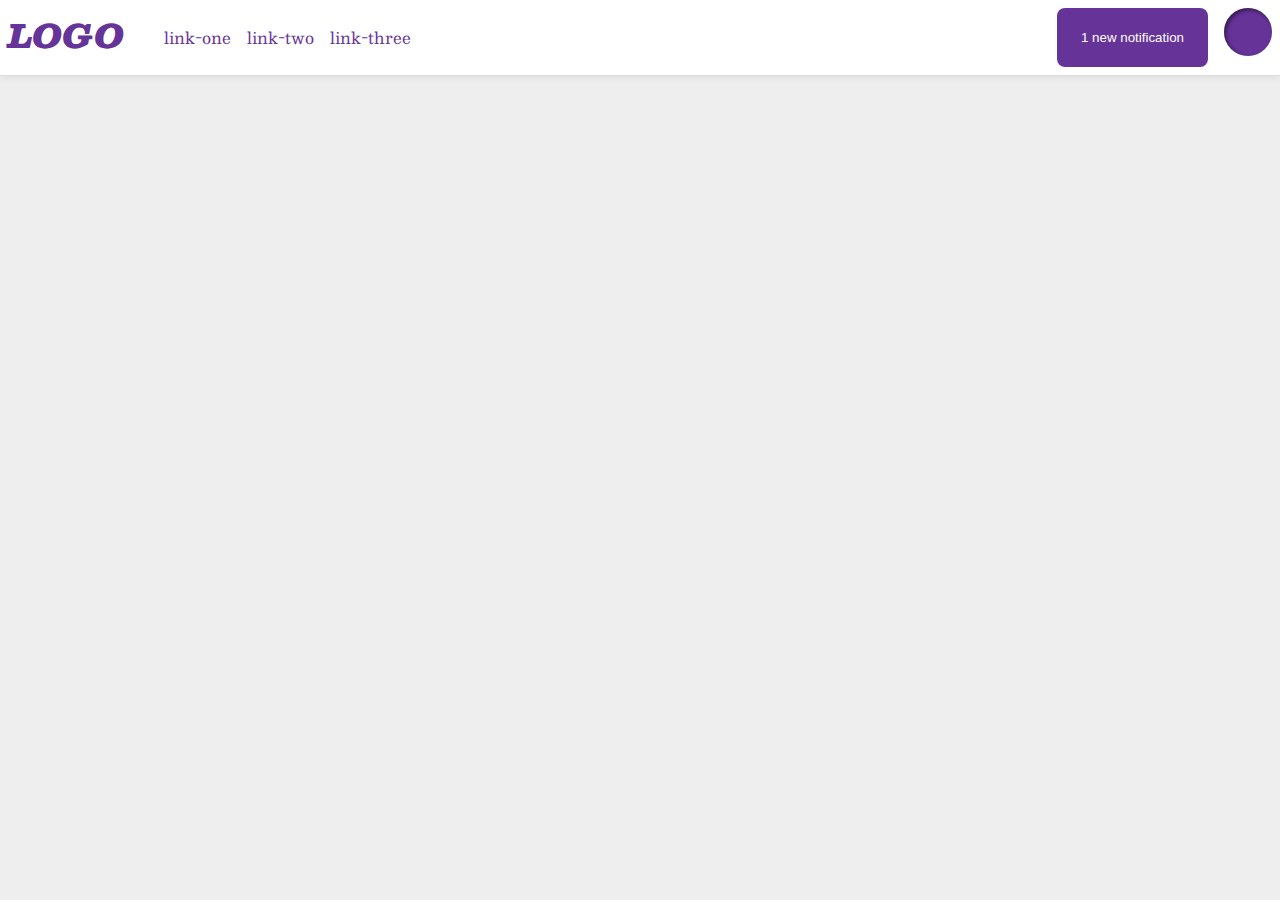
<file: foundations/flex/03-flex-header-2/index.html>
<!DOCTYPE html>
<html lang="en">
  <head>
    <meta charset="UTF-8">
    <meta http-equiv="X-UA-Compatible" content="IE=edge">
    <meta name="viewport" content="width=device-width, initial-scale=1.0">
    <title>Flex Header 2</title>
    <link rel="stylesheet" href="style.css">
  </head>
  <body>
    <div class="header">
      <div class="left-links">
      <div class="logo ">
        LOGO
      </div>
      <ul class="links">
        <li><a href="https://google.com">link-one</a></li>
        <li><a href="https://google.com">link-two</a></li>
        <li><a href="https://google.com">link-three</a></li>
      </ul>
    </div>
    <div class="right-links">
      <button class="notifications">
        1 new notification
      </button>
      <div class="profile-image"></div>
    </div>
  </div>
  </body>
</html>
</file>
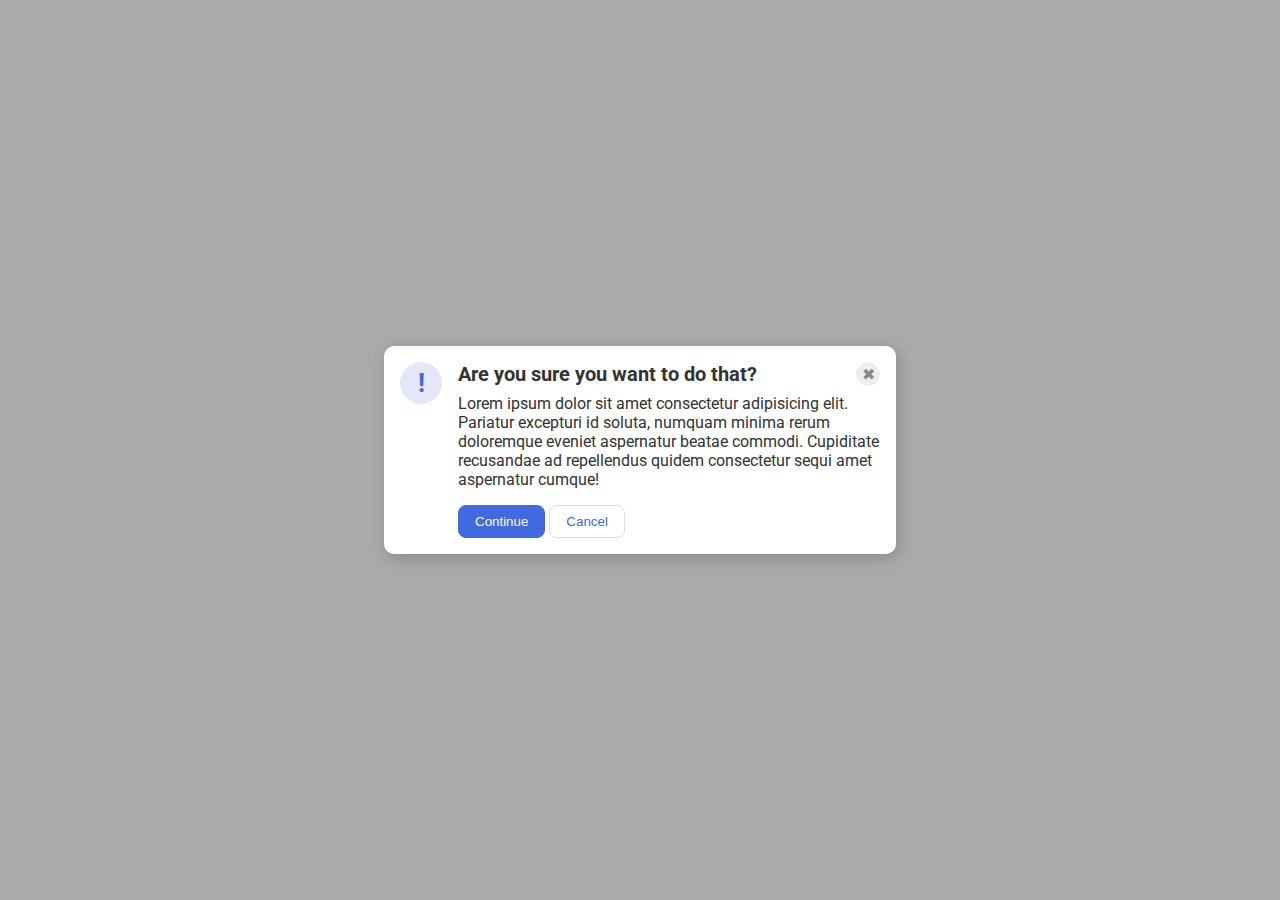
<file: foundations/flex/05-flex-modal/index.html>
<!DOCTYPE html>
<html lang="en">
  <head>
    <meta charset="UTF-8">
    <meta http-equiv="X-UA-Compatible" content="IE=edge">
    <meta name="viewport" content="width=device-width, initial-scale=1.0">
    <link rel="stylesheet" href="style.css">
    <title>Modal</title>
  </head>
  <body>
    <div class="modal">
      <div class="icon">!</div>
      <div class="container">
      <div class="header"><strong> Are you sure you want to do that?</strong>
      <button class="close-button">✖</button></div>
      <div class="text">Lorem ipsum dolor sit amet consectetur adipisicing elit. Pariatur excepturi id soluta, numquam minima rerum doloremque eveniet aspernatur beatae commodi. Cupiditate recusandae ad repellendus quidem consectetur sequi amet aspernatur cumque!</div>
      <button class="continue">Continue</button>
      <button class="cancel">Cancel</button>
      </div>
    </div>
  </body>
</html>
</file>
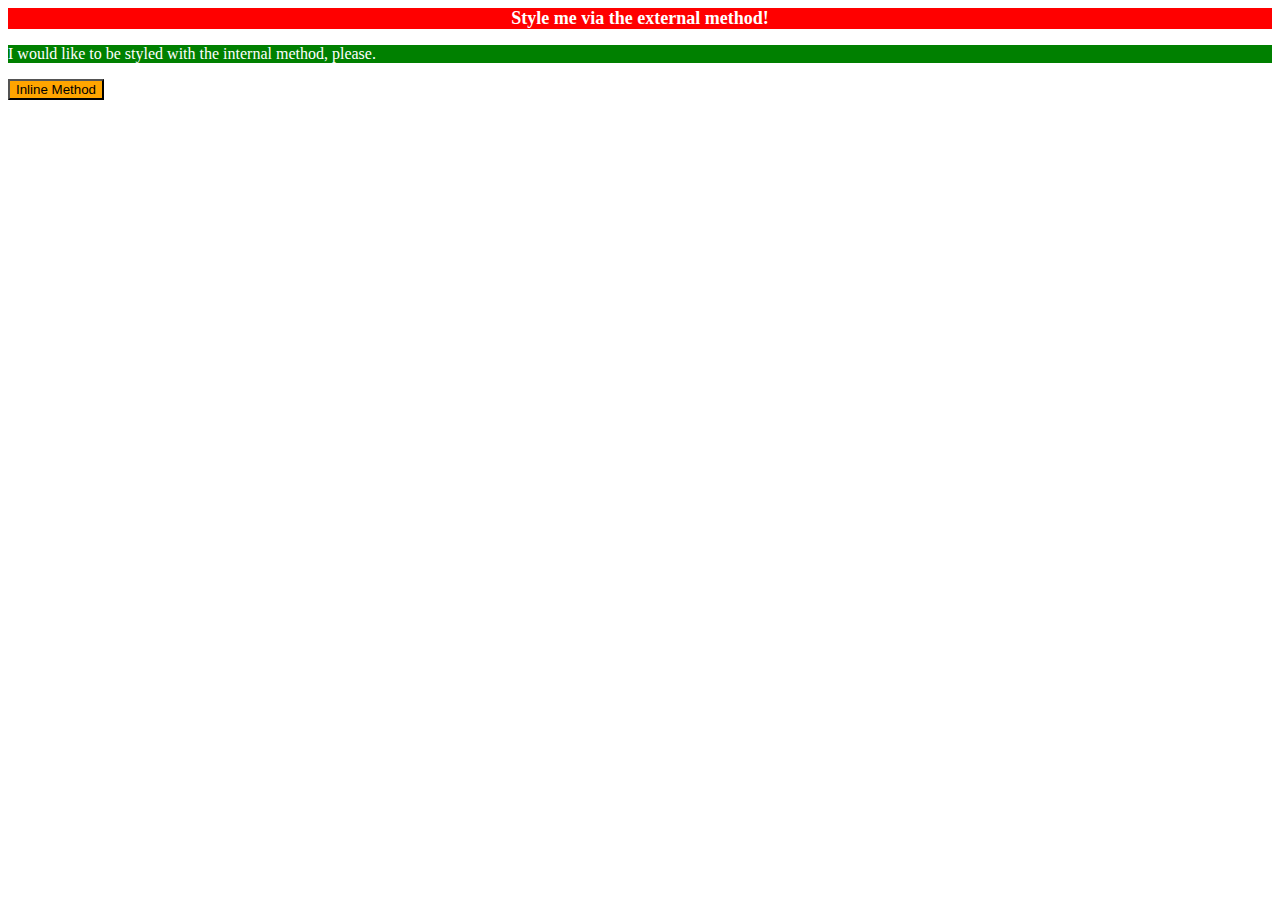
<file: foundations/intro-to-css/01-css-methods/index.html>
<!DOCTYPE html>
<html lang="en">
  <head>
    <meta charset="UTF-8">
    <meta http-equiv="X-UA-Compatible" content="IE=edge">
    <meta name="viewport" content="width=device-width, initial-scale=1.0">
    <title>Methods for Adding CSS</title>
    <link rel="stylesheet" href="./styles.css">
    <style>
      p{
        background-color: green;
        color: white;
      }




    </style>
  </head>
  <body>
    <div>Style me via the external method!</div>
    <p>I would like to be styled with the internal method, please.</p>
    <button style="color: black; background-color: orange;">Inline Method</button>
  </body>
</html>
</file>
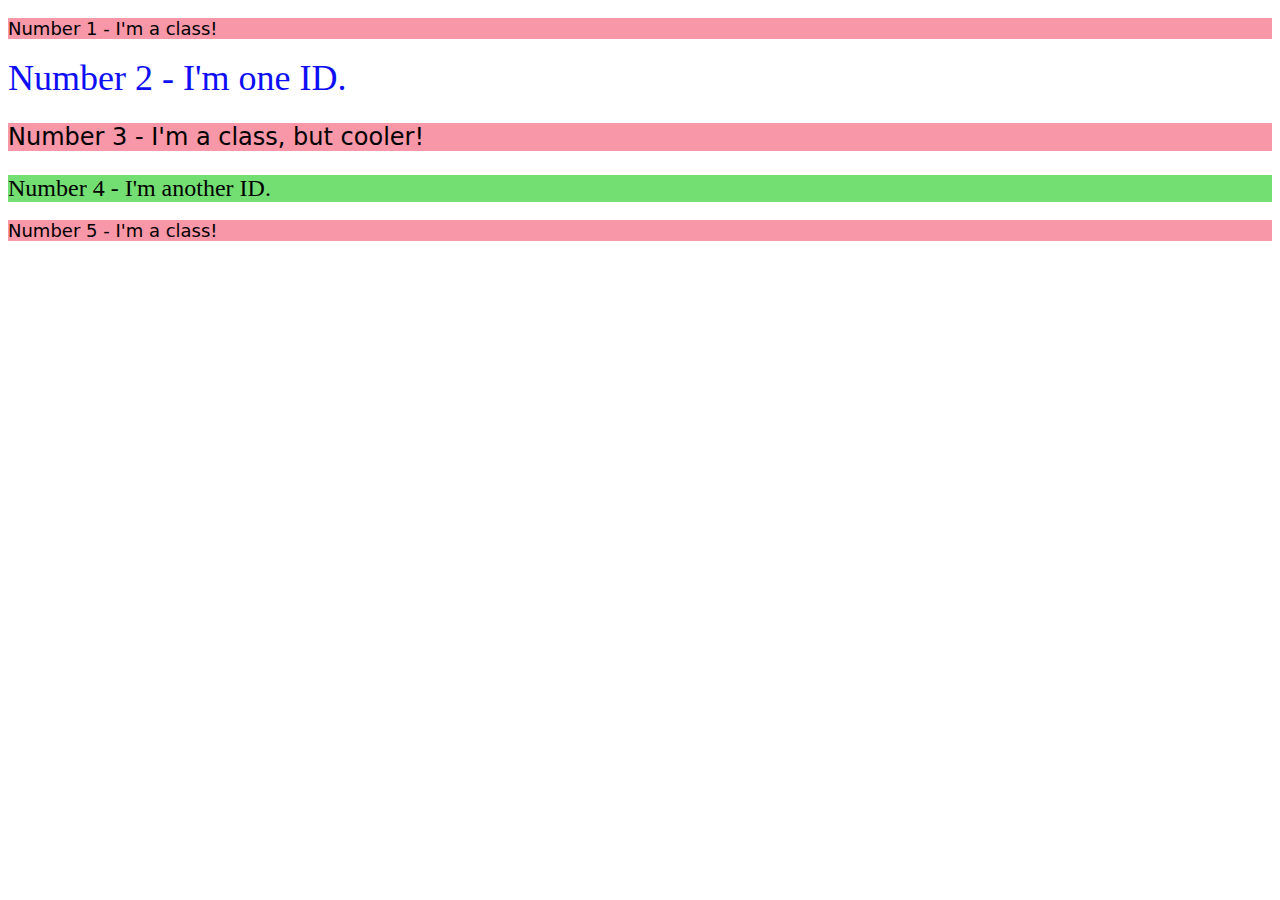
<file: foundations/intro-to-css/02-class-id-selectors/index.html>
<!DOCTYPE html>
<html lang="en">
  <head>
    <meta charset="UTF-8">
    <meta http-equiv="X-UA-Compatible" content="IE=edge">
    <meta name="viewport" content="width=device-width, initial-scale=1.0">
    <title>Class and ID Selectors</title>
    <link rel="stylesheet" href="style.css">
  </head>
  <body>
    <p class="odd">Number 1 - I'm a class!</p>
    <div id="num2">Number 2 - I'm one ID.</div>
    <p class="odd num3">Number 3 - I'm a class, but cooler!</p>
    <div id="num4">Number 4 - I'm another ID.</div>
    <p class="odd">Number 5 - I'm a class!</p>
  </body>
</html>
</file>
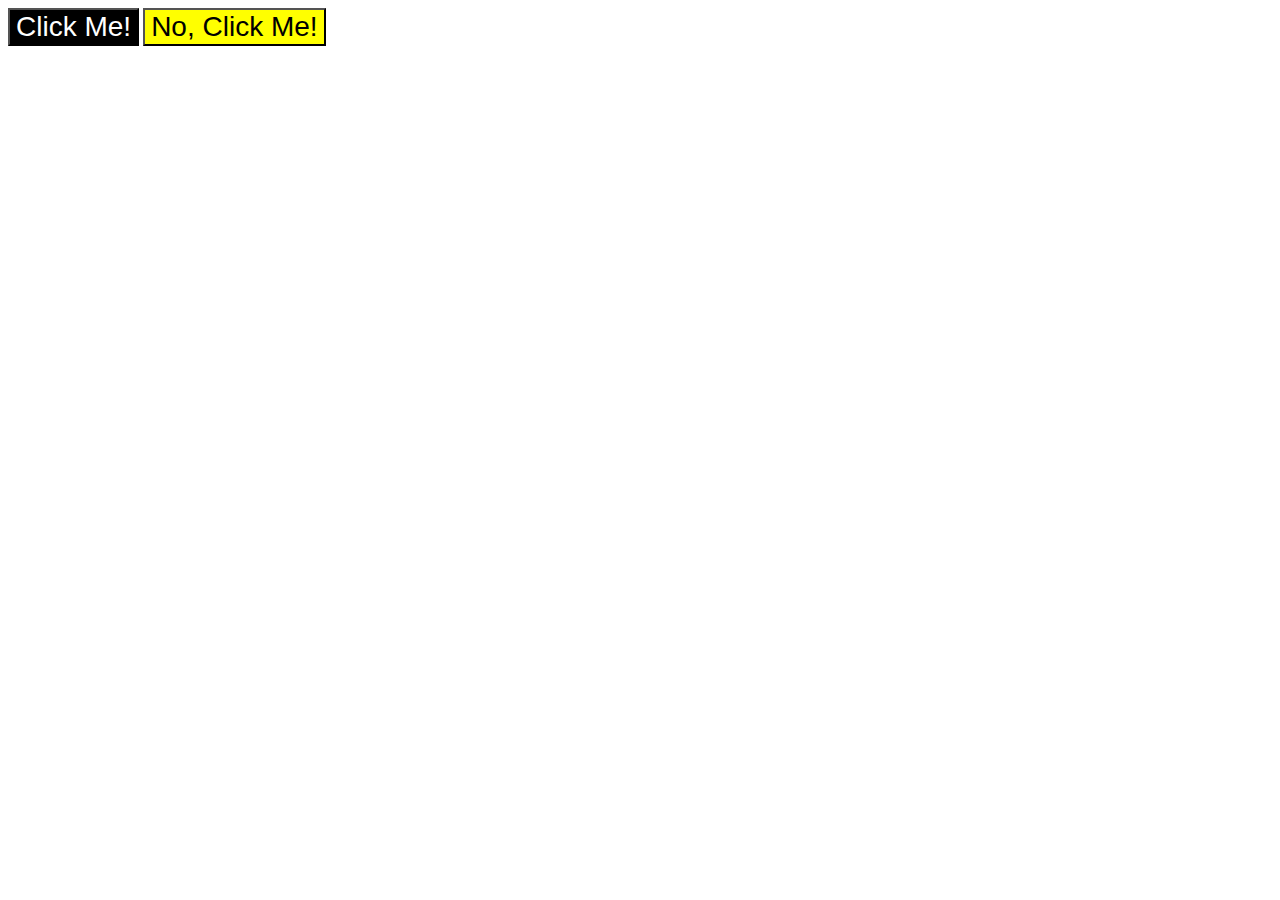
<file: foundations/intro-to-css/03-grouping-selectors/index.html>
<!DOCTYPE html>
<html lang="en">
  <head>
    <meta charset="UTF-8">
    <meta http-equiv="X-UA-Compatible" content="IE=edge">
    <meta name="viewport" content="width=device-width, initial-scale=1.0">
    <title>Grouping Selectors</title>
    <link rel="stylesheet" href="style.css">
  </head>
  <body>
    <button class="click">Click Me!</button>
    <button class="no-click">No, Click Me!</button>
  </body>
</html>
</file>
<file: foundations/flex/03-flex-header-2/style.css>
/* this is some magical font-importing.  
you'll learn about it later. */
@import url('https://fonts.googleapis.com/css2?family=Besley:ital,wght@0,400;1,900&display=swap');

body {
  margin: 0;
  background: #eee;
  font-family: Besley, serif;
}

.header {
  background: white;
  border-bottom: 1px solid #ddd;
  box-shadow: 0 0 8px rgba(0,0,0,.1);
  display:flex;
  /* justify-content: space-between; */
  padding: 8px;
}

.profile-image {
  background: rebeccapurple;
  box-shadow: inset 2px 2px 4px rgba(0,0,0,.5);
  border-radius: 50%;
  width: 48px;
  height: 48px;
}

.logo {
  color: rebeccapurple;
  font-size: 32px;
  font-weight: 900;
  font-style: italic;
}

button {
  border: none;
  border-radius: 8px;
  background: rebeccapurple;
  color: white;
  padding: 8px 24px;
}

a {
  /* this removes the line under our links */
  text-decoration: none;
  color: rebeccapurple;
}

ul {
  list-style-type: none;
  display: flex;
  gap: 16px;
}
.left-links{
  margin-right: auto;
  display: flex ;
  justify-content: center;

}
.right-links{
  margin-left: auto;
  display: flex;
  justify-content: center;
  gap:16px
}
</file>
<file: foundations/flex/05-flex-modal/style.css>
@import url('https://fonts.googleapis.com/css2?family=Roboto:wght@400;700&display=swap');

html, body {
  height: 100%;
}

body {
  font-family: Roboto, sans-serif;
  margin: 0;
  background: #aaa;
  color: #333;
  /* I'll give you this one for free lol */
  display: flex;
  align-items: center;
  justify-content: center;
}

.modal {
  background: white;
  width: 480px;
  border-radius: 10px;
  box-shadow: 2px 4px 16px rgba(0,0,0,.2);
  display: flex;
  padding: 16px;
  gap: 16px;
}

.icon {
  color: royalblue;
  font-size: 26px;
  font-weight: 700;
  background: lavender;
  width: 42px;
  height: 42px;
  border-radius: 50%;
  display: flex;
  align-items: center;
  justify-content: center;
  flex-shrink: 0;

}

.close-button {
  background: #eee;
  border-radius: 50%;
  color: #888;
  font-weight: 400;
  font-size: 16px;
  height: 24px;
  width: 24px;
  display: flex;
  align-items: center;
  justify-content: center;
  border: 1px solid #eee;
  padding: 0;
}

button {
  cursor: pointer;
  padding: 8px 16px;
  border-radius: 8px;
}

button.continue {
  background: royalblue;
  border: 1px solid royalblue;
  color: white;
}

button.cancel {
  background: white;
  border: 1px solid #ddd;
  color: royalblue;
}
.header{
  display: flex;
  justify-content: space-between;
  font-size: 20px;
  margin-bottom: 8px;
}
.text{
  margin-bottom: 16px;
}
</file>
<file: foundations/intro-to-css/01-css-methods/styles.css>
div{
    color: white; 
    background-color: red;
    font-size: large;
    font-weight: 900;
    text-align: center;
}
</file>
<file: foundations/intro-to-css/02-class-id-selectors/style.css>
p{ 
    background-color: #f797a7;
    font-family: verdana, 'Dejavu sans', sans-serif ;
    font-size: 18px;
}
.odd.num3{
    font-size: 24px;
}

#num2{
    color: #0e0ef5;
    font-size: 36px;
}
#num4{
    font-size: 24px;
    background-color: #73df73;
}
</file>
<file: foundations/intro-to-css/03-grouping-selectors/style.css>
.click,
.no-click{
    font-size: 28px;
    font-family: helvetica, "Times New Roman", sans-serif;

}
.click{
    background-color:  black;
    color: white;
}
.no-click{
    background-color: yellow;
    
}
</file>
